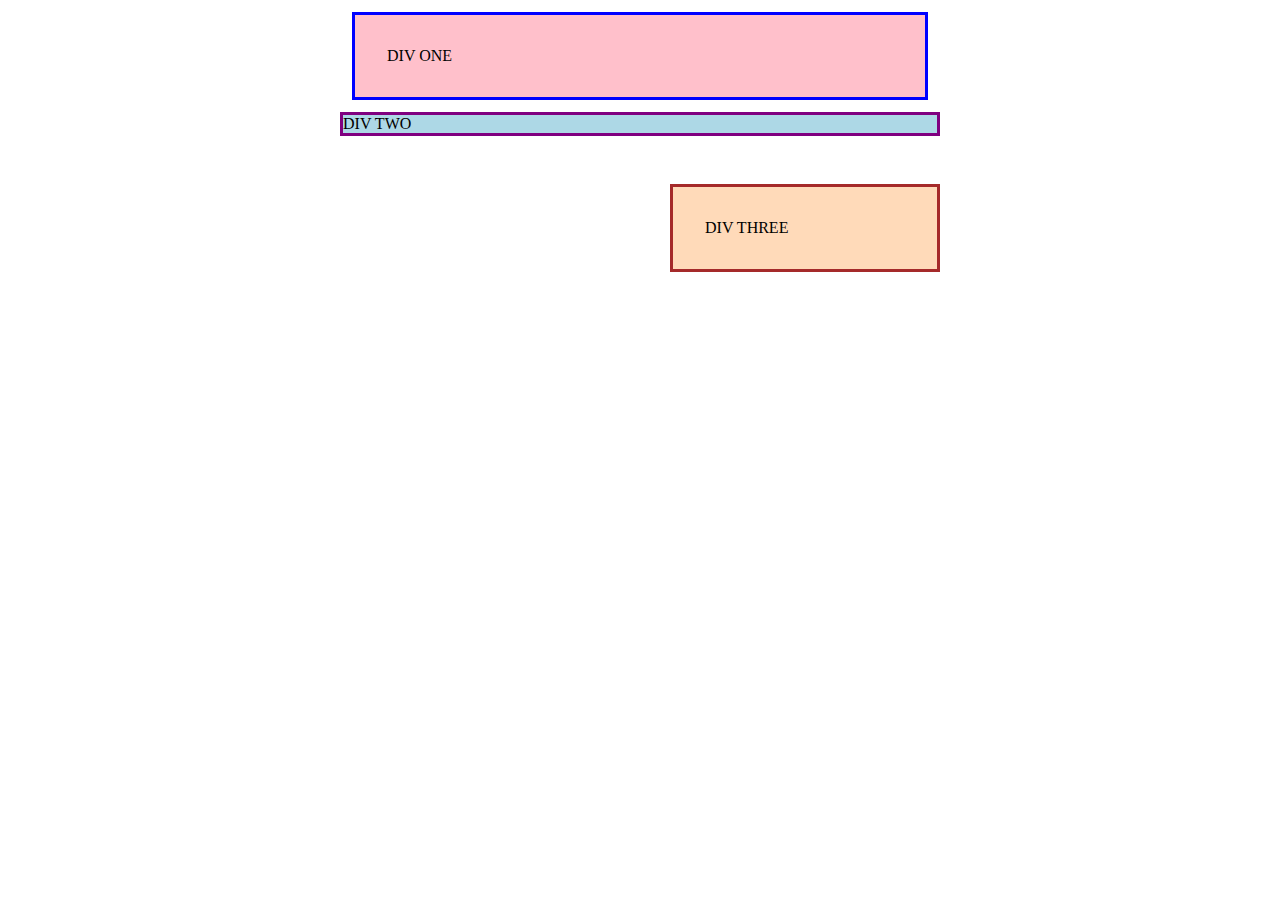
<file: my-solutions/margin-and-padding/index.html>
<!DOCTYPE html>
<html lang="en">
<head>
  <meta charset="UTF-8">
  <meta http-equiv="X-UA-Compatible" content="IE=edge">
  <meta name="viewport" content="width=device-width, initial-scale=1.0">
  <title>Margin and Padding exercise</title>
  <link rel="stylesheet" href="style.css">
</head>
<body>
  <div class="one">
    DIV ONE
  </div>
  <div class="two">
    DIV TWO
  </div>
  <div class="three">
    DIV THREE
  </div>
</body>
</html>
</file>
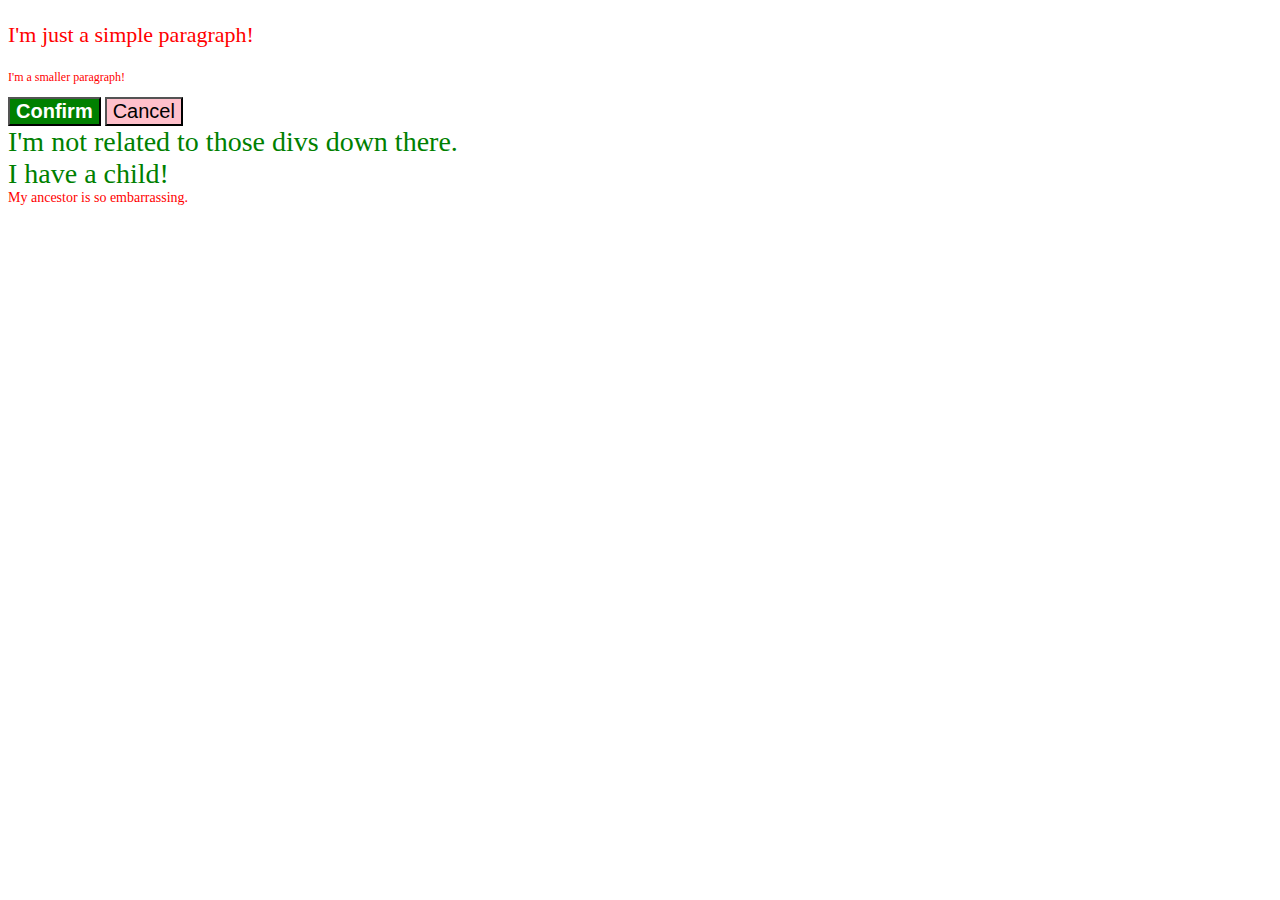
<file: my-solutions/foundations/cascade-fix/index.html>
<!DOCTYPE html>
<html lang="en">
<head>
  <meta charset="UTF-8">
  <meta http-equiv="X-UA-Compatible" content="IE=edge">
  <meta name="viewport" content="width=device-width, initial-scale=1.0">
  <title>Fix the Cascade</title>
  <link rel="stylesheet" href="style.css">
</head>
<body>
  <p class="para">I'm just a simple paragraph!</p>
  <p class="para small-para">I'm a smaller paragraph!</p>

  <button id="confirm-button" class="button confirm">Confirm</button>
  <button id="cancel-button" class="button cancel">Cancel</button>

  <div class="text">I'm not related to those divs down there.</div>
  <div class="text">I have a child!
    <div class="text child">My ancestor is so embarrassing.</div>
  </div>
</body>
</html>
</file>
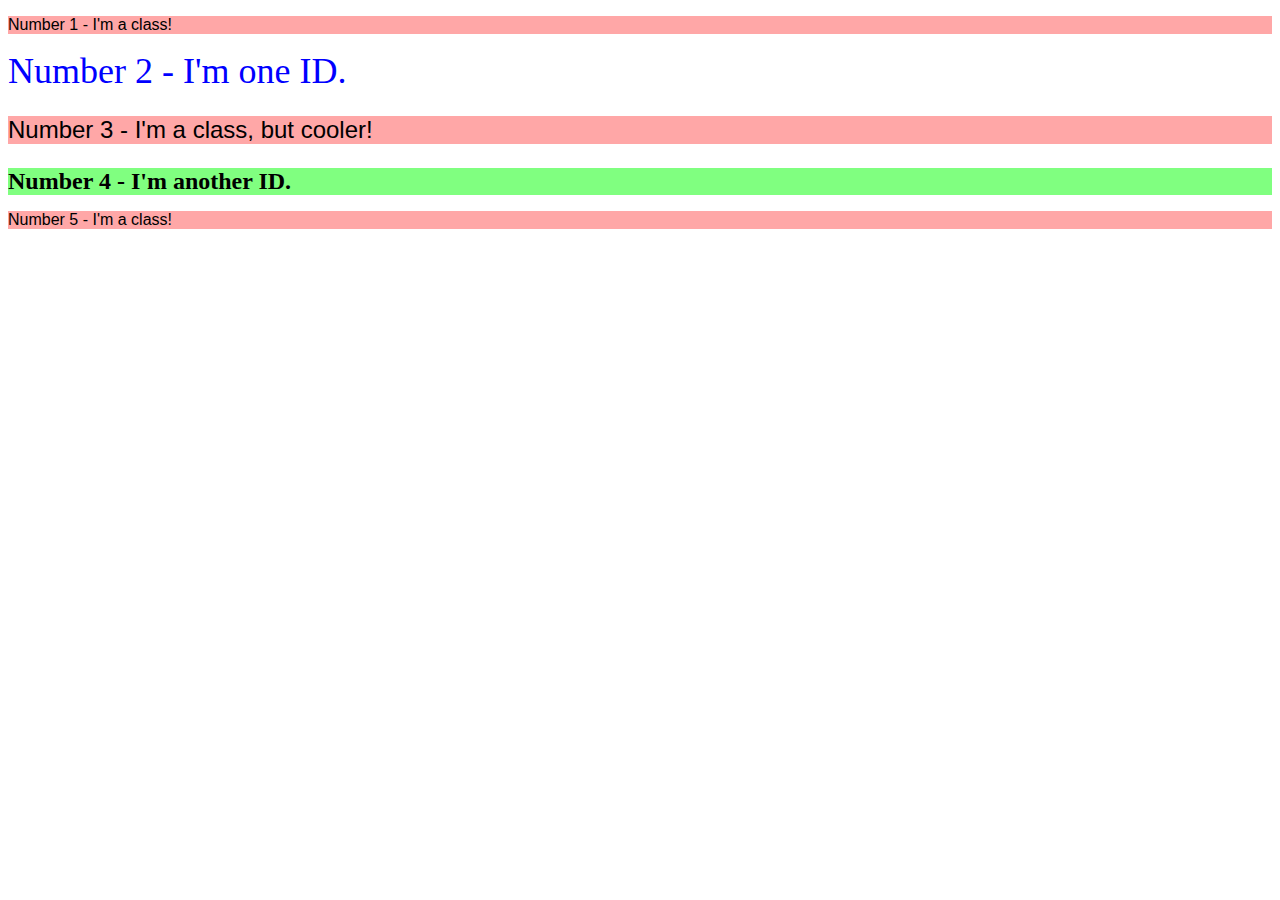
<file: my-solutions/foundations/class-is-selectors/index.html>
<!DOCTYPE html>
<html lang="en">
<head>
  <meta charset="UTF-8">
  <meta http-equiv="X-UA-Compatible" content="IE=edge">
  <meta name="viewport" content="width=device-width, initial-scale=1.0">
  <title>Class and ID Selectors</title>
  <link rel="stylesheet" href="style.css">
</head>
<body>
  <p class="pe">Number 1 - I'm a class!</p>
  <div id="dive">Number 2 - I'm one ID.</div>
  <p class="pe pei">Number 3 - I'm a class, but cooler!</p>
  <div id="dived">Number 4 - I'm another ID.</div>
  <p class="pe">Number 5 - I'm a class!</p>
</body>
</html>
</file>
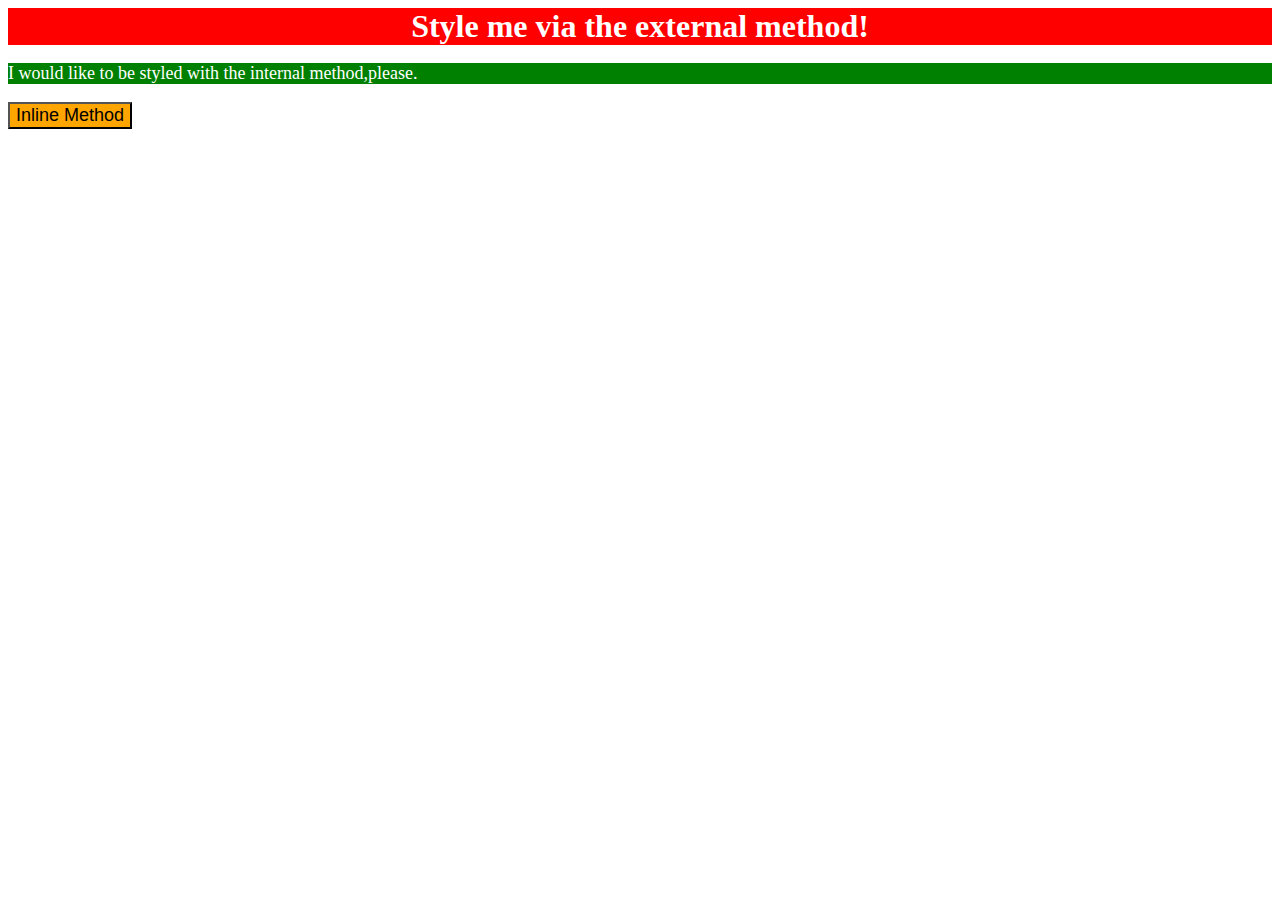
<file: my-solutions/foundations/css-methods/index.html>
<!DOCTYPE html>
<html lang="en">
<head>
    <meta charset="UTF-8">
    <meta http-equiv="X-UA-Compatible" content="IE=edge">
    <meta name="viewport" content="width=device-width, initial-scale=1.0">
    <title>Methods of adding CSS</title>
    <link rel="stylesheet" href="style.css">
    <style>
        p {
            background: green; 
            color: white; 
            font-size: 18px;
        }
    </style>
</head>
<body>
    <div> Style me via the external method!</div>
    <p>I would like to be styled with the internal method,please.</p>
    <button style="background:orange; font-size: 18px;">Inline Method</button>
</body>
</html>
</file>
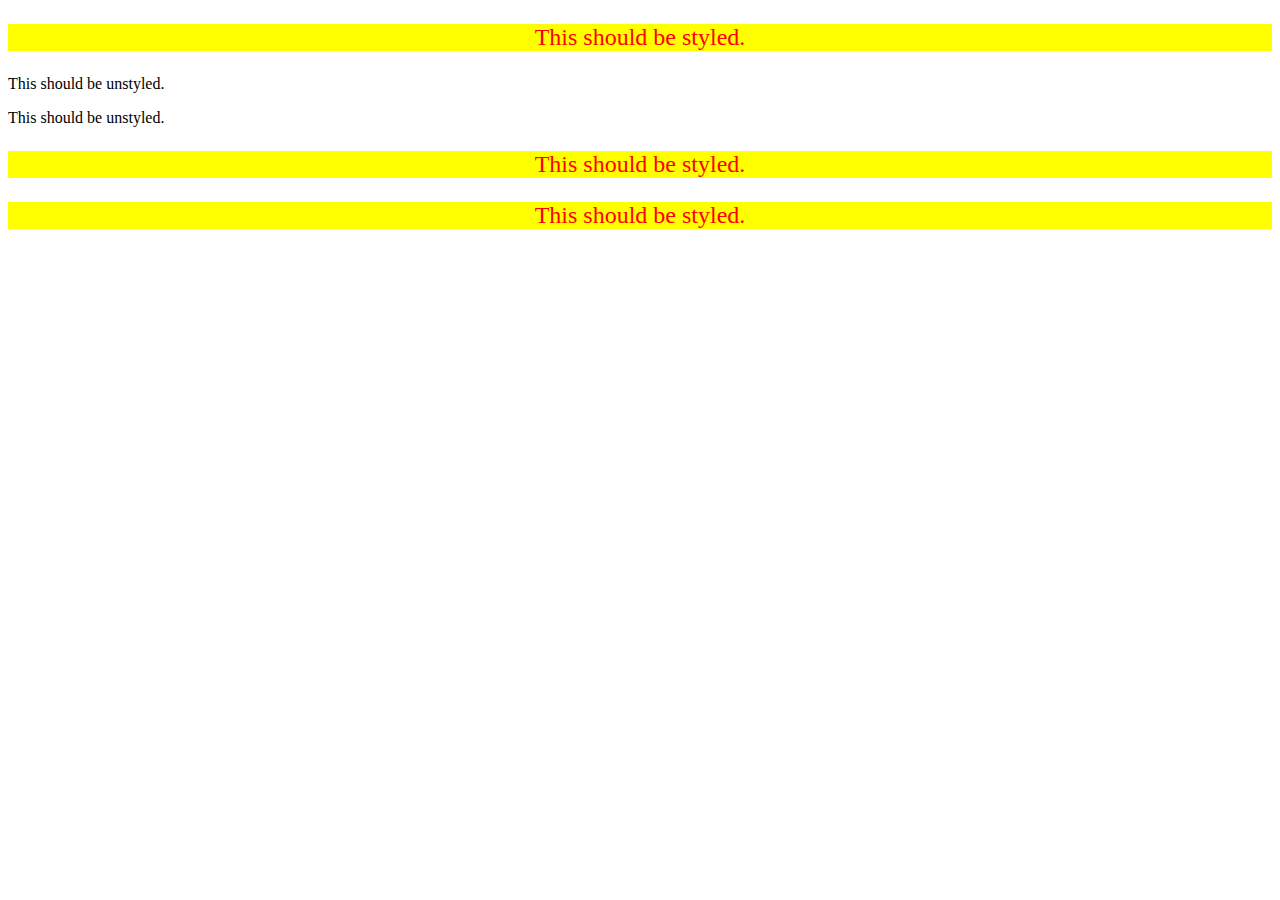
<file: my-solutions/foundations/decendent-combinators/index.html>
<!DOCTYPE html>
<html lang="en">
<head>
  <meta charset="UTF-8">
  <meta http-equiv="X-UA-Compatible" content="IE=edge">
  <meta name="viewport" content="width=device-width, initial-scale=1.0">
  <title>Descendant Combinator</title>
  <link rel="stylesheet" href="style.css">
</head>
<body>
  <div class="container">
    <p class="text">This should be styled.</p>
  </div>
  <p class="text">This should be unstyled.</p>
  <p class="text">This should be unstyled.</p>
  <div class="container">
    <p class="text">This should be styled.</p>
    <p class="text">This should be styled.</p>
  </div>
</body>
</html>
</file>
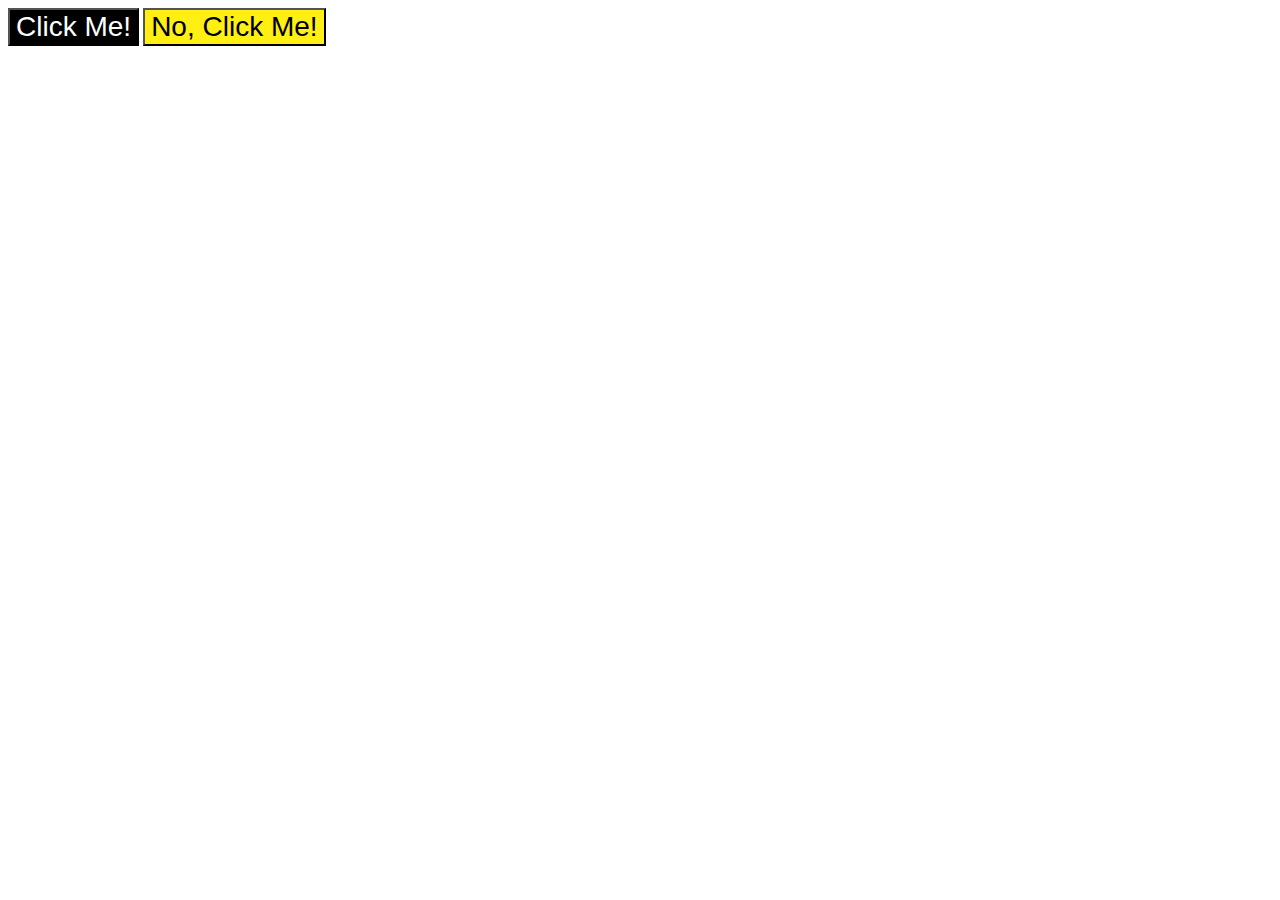
<file: my-solutions/foundations/grouping-selectors/index.html>
<!DOCTYPE html>
<html lang="en">
<head>
  <meta charset="UTF-8">
  <meta http-equiv="X-UA-Compatible" content="IE=edge">
  <meta name="viewport" content="width=device-width, initial-scale=1.0">
  <title>Grouping Selectors</title>
  <link rel="stylesheet" href="style.css">
</head>
<body>
  <button class="blacky">Click Me!</button>
  <button class="texi">No, Click Me!</button>
</body>
</html>
</file>
<file: my-solutions/margin-and-padding/style.css>
body {
  max-width: 600px;
  margin: 0 auto;
}

.one {
  background: pink;
  border: 3px solid blue;
  /* CHANGE ME */
  padding: 32px;
  margin: 12px;
}

.two {
  background: lightblue;
  border: 3px solid purple;
  /* CHANGE ME */
  margin-bottom: 48px;
}

.three {
  background: peachpuff;
  border: 3px solid brown;
  width: 200px;
  /* CHANGE ME */
  padding: 32px;
  margin-left: auto;
}
</file>
<file: my-solutions/foundations/cascade-fix/style.css>
.para,
.small-para {
  color: hsl(0, 100%, 50%);
}

.para {
  font-size: 22px;
}

.small-para {
  font-size: 12px;
}

#confirm-button{
  background: green;
  color: white;
  font-size: 20px;
  font-weight: bold;
}

.button {
  background-color: #ffc0cb;
  color: black;
  font-size: 20px;
}

div.text {
  color: green;
  font-size: 28px;
}

div.child {
  color: red;
  font-size: 14px;
}
</file>
<file: my-solutions/foundations/class-is-selectors/style.css>
.pe{
    background-color: rgb(255, 167, 167);
    font-family: Verdana, sans-serif;
}

.pei {
    font-size: 24px;
}

#dive {
    color: #0000ff;
    font-size: 36px;
}

#dived {
    background-color: hsl(120, 100%, 75%);
    font-size: 24px;
    font-weight: bold;
}
</file>
<file: my-solutions/foundations/css-methods/style.css>
div {
    background-color: red;
    color: white;
    font-size: 32px;
    text-align: center;
    font-weight: bold;
  }
</file>
<file: my-solutions/foundations/decendent-combinators/style.css>
.container .text{
    background: yellow;
    color: red;
    font-size: 24px;
    text-align: center;
}
</file>
<file: my-solutions/foundations/grouping-selectors/style.css>
.blacky {
    background-color: #000;
    color: rgb(255, 255, 255);
}

.texi{
    background-color: rgb(255, 239, 19);
}

.blacky, .texi{
    font-size: 28px;
    font-family: Helvetica, "Times New Roman" , sans-serif; 
}
</file>
